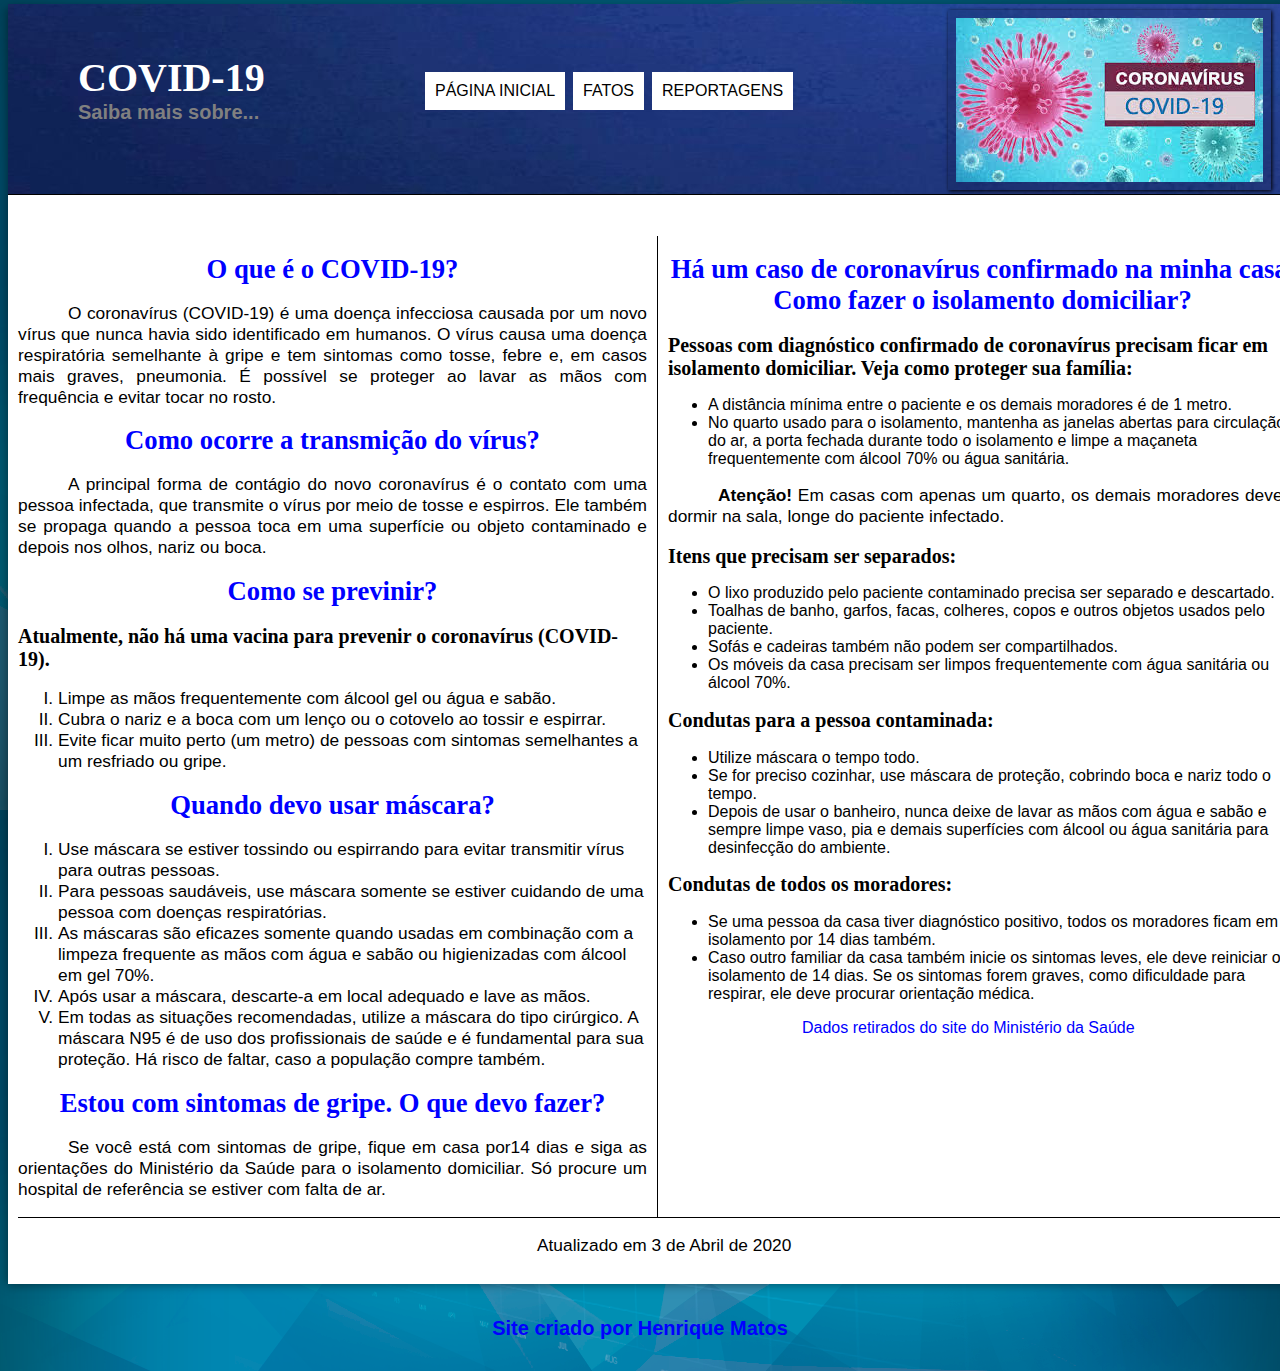
<file: index.html>
<!DOCTYPE html!>
<html lang="pt-br">
<head>
<meta charset="utf-8"/>
<meta name="viewport" content="width=device-width, initial-scale=1.0">
<title>COVID-19</title>
<link rel="stylesheet" type="text/css" href="_CSS/estilo.css"/>
</head>
    <body>
        <div id="interface">
            <header id="cabecalho">
                <hgroup>
                    <h1>COVID-19</h1>
                    <h2>Saiba mais sobre...</h2>
                </hgroup>

                <figure class="fotocomlegenda">
                    <img id="icone" src="_imagens/covid-19.jpg"/>

                    <figcaption>
                        <h3>COVID-19</h3>
                        <p>Estrutura molecular da célula</p>
                    </figcaption>

                </figure>

                <nav id="menu">
                    <h1>Menu Principal</h1>

                    <ul>
                        <li><a href="index.html">Página inicial</a></li>
                        <li><a href="_paginas/Fatos.html">Fatos</a></li>
                        <li><a href="_paginas/Reportagens.html">Reportagens</a></li>
                    </ul>
                </nav>
            </header>

            <section id="corpo">
                <hgroup id="inicio">
                    <h1>O que é o COVID-19?</h1>
                    <p>O coronavírus (COVID-19) é uma doença infecciosa causada por um novo vírus que nunca havia sido identificado em humanos.
                    O vírus causa uma doença respiratória semelhante à gripe e tem sintomas como tosse, febre e, em casos mais graves, pneumonia. É possível se proteger ao lavar as mãos com frequência e evitar tocar no rosto.</p>
                </hgroup>

                <hgroup id="transmicao">
                    <h1>Como ocorre a transmição do vírus?</h1>
                    <p>A principal forma de contágio do novo coronavírus é o contato com uma pessoa infectada, que transmite o vírus por meio de tosse e espirros. Ele também se propaga quando a pessoa toca em uma superfície ou objeto contaminado e depois nos olhos, nariz ou boca.</p>
                </hgroup>

                <hgroup id="prevencao">
                <h1>Como se previnir?</h1>
                <h2>Atualmente, não há uma vacina para prevenir o coronavírus (COVID-19).</h2>
                    <ol type="I">
                        <li>Limpe as mãos frequentemente com álcool gel ou água e sabão.</li>
                        <li>Cubra o nariz e a boca com um lenço ou o cotovelo ao tossir e espirrar.</li>
                        <li>Evite ficar muito perto (um metro) de pessoas com sintomas semelhantes a um resfriado ou gripe.</li>
                    </ol>
                </hgroup>

                <hgroup id="mascara">
                    <h1>Quando devo usar máscara?</h1>
                        <ol type="I">
                            <li>Use máscara se estiver tossindo ou espirrando para evitar transmitir vírus para outras pessoas.</li>
                            <li>Para pessoas saudáveis, use máscara somente se estiver cuidando de uma pessoa com doenças respiratórias.</li>
                            <li>As máscaras são eficazes somente quando usadas em combinação com a limpeza frequente as mãos com água e sabão ou higienizadas com álcool em gel 70%.</li>
                            <li>Após usar a máscara, descarte-a em local adequado e lave as mãos.</li>
                            <li>Em todas as situações recomendadas, utilize a máscara do tipo cirúrgico. A máscara N95 é de uso dos profissionais de saúde e é fundamental para sua proteção. Há risco de faltar, caso a população compre também.</li>
                        </ol>
                    </hgroup>

                    <hgroup id="gripe">
                        <h1>Estou com sintomas de gripe. O que devo fazer?</h1>
                        <p>Se você está com sintomas de gripe, fique em casa por14 dias e siga as orientações do Ministério da Saúde para o isolamento domiciliar. Só procure um hospital de referência se estiver com falta de ar.</p>
                    </hgroup>
            </section>

            <aside id="lateral">
                    <hgroup id="gripe">
                        <h1>Há um caso de coronavírus confirmado na minha casa. Como fazer o isolamento domiciliar?</h1>
                        <h2>Pessoas com diagnóstico confirmado de coronavírus precisam ficar em isolamento domiciliar. Veja como proteger sua família:</h2>
                            <ul>
                                <li>A distância mínima entre o paciente e os demais moradores é de 1 metro.</li>
                                <li>No quarto usado para o isolamento, mantenha as janelas abertas para circulação do ar, a porta fechada durante todo o isolamento e limpe a maçaneta frequentemente com álcool 70% ou água sanitária.</li>
                            </ul>
                        <p><b>Atenção!</b> Em casas com apenas um quarto, os demais moradores devem dormir na sala, longe do paciente infectado.</p>
                        <h2>Itens que precisam ser separados:</h2>
                        <ul>
                            <li>O lixo produzido pelo paciente contaminado precisa ser separado e descartado.</li>
                            <li>Toalhas de banho, garfos, facas, colheres, copos e outros objetos usados pelo paciente.</li>
                            <li>Sofás e cadeiras também não podem ser compartilhados.</li>
                            <li>Os móveis da casa precisam ser limpos frequentemente com água sanitária ou álcool 70%.</li>
                        </ul>
                        <h2>Condutas para a pessoa contaminada:</h2>
                        <ul>
                            <li>Utilize máscara o tempo todo.</li>
                            <li>Se for preciso cozinhar, use máscara de proteção, cobrindo boca e nariz todo o tempo.</li>
                            <li>Depois de usar o banheiro, nunca deixe de lavar as mãos com água e sabão e sempre limpe vaso, pia e demais superfícies com álcool ou água sanitária para desinfecção do ambiente.</li>
                        </ul>
                        <h2>Condutas de todos os moradores:</h2>
                        <ul>
                            <li>Se uma pessoa da casa tiver diagnóstico positivo, todos os moradores ficam em isolamento por 14 dias também.</li>
                            <li>Caso outro familiar da casa também inicie os sintomas leves, ele deve reiniciar o isolamento de 14 dias. Se os sintomas forem graves, como dificuldade para respirar, ele deve procurar orientação médica.</li>
                        </ul>
                    </hgroup>
                    <div id="linkdosite"><a href="https://coronavirus.saude.gov.br/sobre-a-doenca#atendimentosus" target="_blank">Dados retirados do site do Ministério da Saúde</a></div>
            </aside>

            <footer id="atualizacao">
                <p>Atualizado em 3 de Abril de 2020</p>
            </footer>
        
        </div>

        <div id="rodape">
            <footer id="rodape">
                <hgroup id="rodape">
                    <h1>Site criado por Henrique Matos</h1>
                </hgroup>
            </footer>

        </div>

    </body>

</html>
</file>
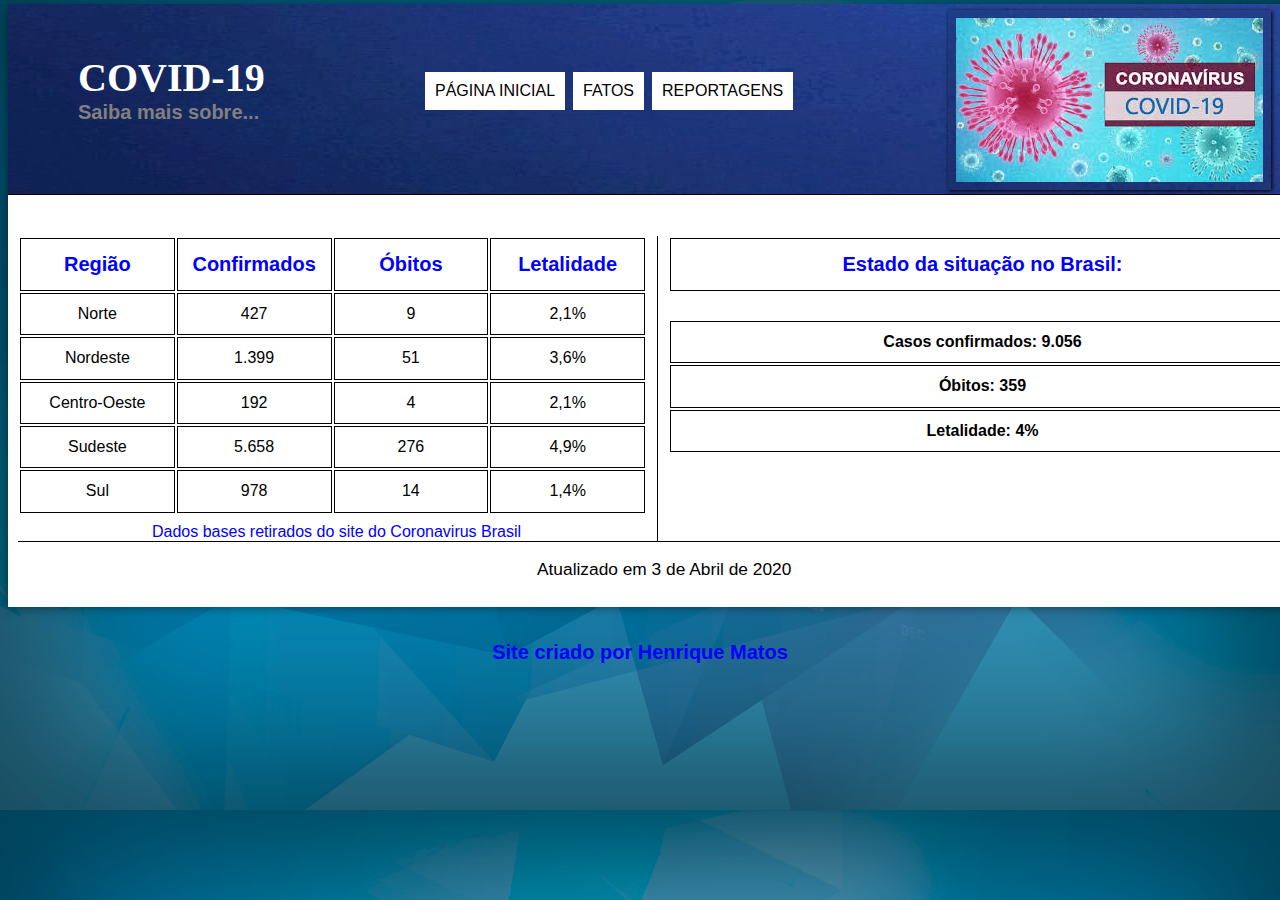
<file: _paginas/Fatos.html>
<!DOCTYPE html!>
<html lang="pt-br">
<head>
<meta charset="utf-8"/>
<title>Tudo sobre o COVId-19</title>
<link rel="stylesheet" type="text/css" href="../_CSS/estilo.css"/>
</head>
    <body>
        <div id="interface">
            <header id="cabecalho">
                <hgroup>
                    <h1>COVID-19</h1>
                    <h2>Saiba mais sobre...</h2>
                </hgroup>

                <figure class="fotocomlegenda">
                    <img id="icone" src="../_imagens/covid-19.jpg"/>

                    <figcaption>
                        <h3>COVID-19</h3>
                        <p>Estrutura molecular da célula</p>
                    </figcaption>

                </figure>

                <nav id="menu">
                    <h1>Menu Principal</h1>

                    <ul>
                        <li><a href="../index.html">Página inicial</a></li>
                        <li><a href="Fatos.html">Fatos</a></li>
                        <li><a href="Reportagens.html">Reportagens</a></li>
                    </ul>
                </nav>
            </header>

            <section id="corpo">
                <table>
                    <tr id="titulo">
                        <th>Região</th>
                        <th>Confirmados</th>
                        <th>Óbitos</th>
                        <th>Letalidade</th>
                    </tr>
                    <tr>
                        <td>Norte</td>
                        <td>427</td>
                        <td>9</td>
                        <td>2,1%</td>
                    </tr>
                    <tr>
                        <td>Nordeste</td>
                        <td>1.399</td>
                        <td>51</td>
                        <td>3,6%</td>
                    </tr>
                    <tr>
                        <td>Centro-Oeste</td>
                        <td>192</td>
                        <td>4</td>
                        <td>2,1%</td>
                    </tr>
                    <tr>
                        <td>Sudeste</td>
                        <td>5.658</td>
                        <td>276</td>
                        <td>4,9%</td>
                    </tr>
                    <tr>
                        <td>Sul</td>
                        <td>978</td>
                        <td>14</td>
                        <td>1,4%</td>
                    </tr>
                </table>
                <div id="linkdosite"><a href="https://covid.saude.gov.br/" target="_blank">Dados bases retirados do site do Coronavirus Brasil</a></div>
            </section>

            <aside id="lateral">
                <div class="container">
                    <div class="table-responsive">
                        <table class="table" width="200px" align="center">
                            <thead>
                                <tr class="status">
                                   <th class="situacao">Estado da situação no Brasil:</th>
                                </tr>
                            </thead>
                      </table>
                    </div>
                  </div>
                </br>

                  <div class="container">
                    <div class="table-responsive">
                        <table class="table" width="200px" align="center">
                            <thead>
                                <tr class="infectados">
                                    <th class="quantidade">Casos confirmados: 9.056</th>
                                </tr>
                                <tr class="mortos">
                                    <th class="quantidade">Óbitos: 359</th>
                                </tr>
                                <tr class="letalidade">
                                    <th class="quantidade">Letalidade: 4%</th>
                                </tr>
                            </thead>
                      </table>
                    </div>
                  </div>
            </aside>

            <footer id="atualizacao">
                <p>Atualizado em 3 de Abril de 2020</p>
            </footer>
        
        </div>

        <div id="rodape">
            <footer id="rodape">
                <hgroup id="rodape">
                    <h1>Site criado por Henrique Matos</h1>
                </hgroup>
            </footer>

        </div>

    </body>

</html>
</file>
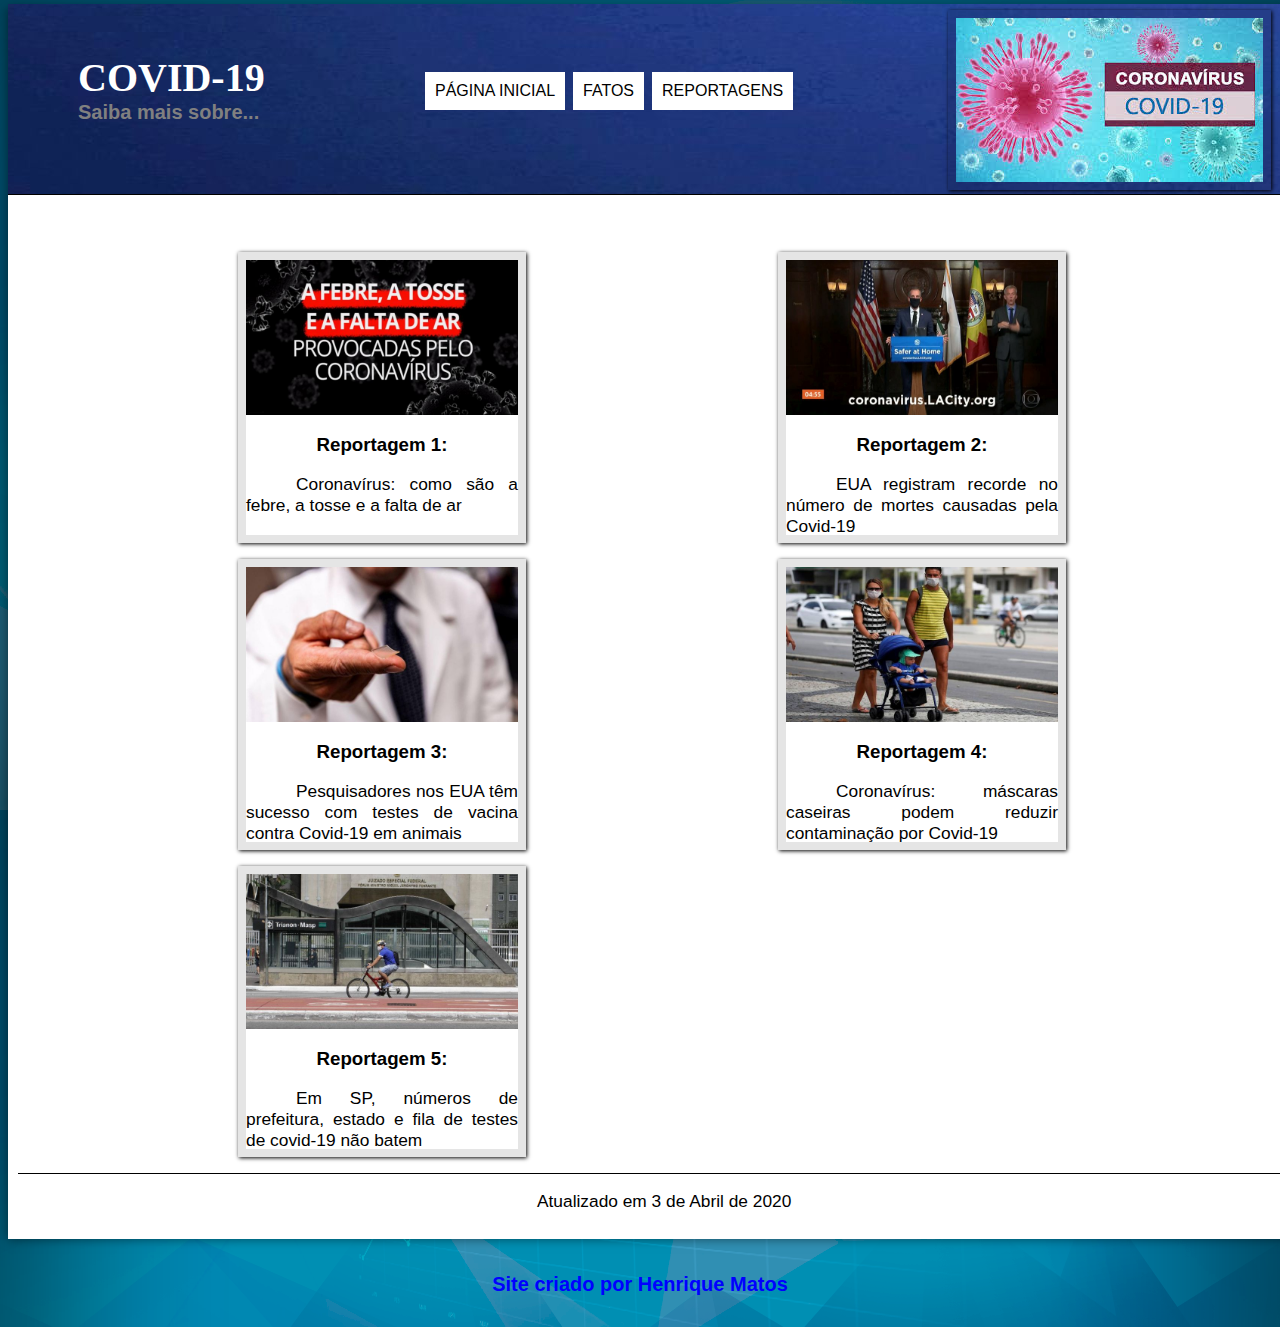
<file: _paginas/Reportagens.html>
<!DOCTYPE html!>
<html lang="pt-br">
<head>
<meta charset="utf-8"/>
<title>Tudo sobre o COVId-19</title>
<link rel="stylesheet" type="text/css" href="../_CSS/estilo.css"/>
</head>
    <body>
        <div id="interface">
            <header id="cabecalho">
                <hgroup>
                    <h1>COVID-19</h1>
                    <h2>Saiba mais sobre...</h2>
                </hgroup>

                <figure class="fotocomlegenda">
                    <img id="icone" src="../_imagens/covid-19.jpg"/>

                    <figcaption>
                        <h3>COVID-19</h3>
                        <p>Estrutura molecular da célula</p>
                    </figcaption>

                </figure>

                <nav id="menu">
                    <h1>Menu Principal</h1>

                    <ul>
                        <li><a href="../index.html">Página inicial</a></li>
                        <li><a href="Fatos.html">Fatos</a></li>
                        <li><a href="Reportagens.html">Reportagens</a></li>
                    </ul>
                </nav>
            </header>

            <section id="reportagens">
                <div id="reportagem1">
                    <figure class="reportagem1">
                        <a href="https://globoplay.globo.com/v/8443688/" target="_blank"><img src="../_imagens/reportagem-1.jpg"/></a>
                        <figcaption>
                            <h3>Reportagem 1:</h3>
                            <p>Coronavírus: como são a febre, a tosse e a falta de ar</p>
                        </figcaption>
                    </figure>
                </div>

                <div id="reportagem3">
                    <figure class="reportagem3">
                        <a href="https://olhardigital.com.br/coronavirus/noticia/pesquisadores-nos-eua-tem-sucesso-com-testes-de-vacina-contra-covid-19-em-animais/98953" target="_blank"><img src="../_imagens/reportagem-3.jpg"/></a>
                        <figcaption>
                            <h3>Reportagem 3:</h3>
                            <p>Pesquisadores nos EUA têm sucesso com testes de vacina contra Covid-19 em animais</p>
                        </figcaption>
                    </figure>
                </div>

                <div id="reportagem5">
                    <figure class="reportagem5">
                        <a href="https://noticias.uol.com.br/saude/ultimas-noticias/redacao/2020/04/03/prefeitura-de-sp-aponta-em-relatorio-subnotificacao-de-casos-de-covid-19.htm" target="_blank"><img src="../_imagens/reportagem-5.jpg"/></a>
                        <figcaption>
                            <h3>Reportagem 5:</h3>
                            <p>Em SP, números de prefeitura, estado e fila de testes de covid-19 não batem</p>
                        </figcaption>
                    </figure>
                </div>
            </section>

                <aside id="reportagenslateral">
                    <div id="reportagem2">
                        <figure class="reportagem2">
                            <a href="https://globoplay.globo.com/v/8453879/" target="_blank"><img src="../_imagens/reportagem-2.jpg"/></a>
                            <figcaption>
                                <h3>Reportagem 2:</h3>
                                <p>EUA registram recorde no número de mortes causadas pela Covid-19</p>
                            </figcaption>
                        </figure>
                    </div>

                    <div id="reportagem4">
                        <figure class="reportagem4">
                            <a href="https://veja.abril.com.br/ciencia/coronavirus-mascaras-caseiras-podem-reduzir-contaminacao-por-covid-19/" target="_blank"><img src="../_imagens/reportagem-4.jpg"/></a>
                            <figcaption>
                                <h3>Reportagem 4:</h3>
                                <p>Coronavírus: máscaras caseiras podem reduzir contaminação por Covid-19</p>
                            </figcaption>
                        </figure>
                    </div>
                </aside>

            <footer id="atualizacao">
                <p>Atualizado em 3 de Abril de 2020</p>
            </footer>
        
        </div>

        <div id="rodape">
            <footer id="rodape">
                <hgroup id="rodape">
                    <h1>Site criado por Henrique Matos</h1>
                </hgroup>
            </footer>

        </div>

    </body>

</html>
</file>
<file: _CSS/estilo.css>
@charset "utf-8";

body {
    background-image: url("../_imagens/fundo.png");
    color: rgba(0, 0, 0, 1);
}
    /*background-image: url("_imagens/fundo.png");*/

div#interface {
    width: 1280px;
    background-color: #ffffff;
    margin: 0px auto 10px auto;
    box-shadow: 0px 0px 10px rgba(0, 0, 0, 0.5);
    padding: 10px 10px 10px 10px;
}

div#rodape {
    padding-top: 10px;
    padding-bottom: 10px;
}

div#rodape h1 {
    font-family: Arial, Helvetica, sans-serif;
    font-size: 15pt;
    text-align: center;
}

div#linkdosite a {
    text-decoration: unset;
    font-family: Arial, Helvetica, sans-serif;
    font-size: 12pt;
    color: blue;
    text-align: center;
    padding-left: 134px;
}

p {
    text-align: justify;
    text-indent: 50px;
    font-family: Arial, Helvetica, sans-serif;
    font-size: 13pt;
}

header#cabecalho img#icone {
    position: absolute;
    top: 0px;
}

header#cabecalho {
    position: relative;
    top: -41px;
    left: -10px;
    margin-right: -20px;
    border-bottom: 1px rgba(0, 0, 0, 1) solid;
    height: 190px;
    background: url("../_imagens/fundo-azul.jpg") no-repeat -10px -20px;
}

header#cabecalho h1 {
    font-family: Arial, Helvetica, sans-serif;
    font-size: 40px;
    color: #ffffff;
    padding-top: 50px;
    padding-left: 70px;
    padding-bottom: 0px;
    margin-bottom: 0px;
}

header#cabecalho h2 {
    font-family: Arial, Helvetica, sans-serif;
    font-size: 20px;
    color: gray;
    padding-top: 0px;
    padding-left: 70px;
    margin-top: 0px;
}

/*Formatação de imagens com legendas*/

figure.fotocomlegenda {
    position: absolute;
    top: -10px;
    left: 900px;
    border: 8px solid rgba(0, 0, 0, 0.1);
    width: 307px;
    height: 164px;
    box-shadow: 1px 1px 4px black;
}

figure.fotocomlegenda img {
    width: 100%;
    height: 100%;
}

figure.fotocomlegenda figcaption {
    font-family: Arial, Helvetica, sans-serif;
    opacity: 0;
    position: absolute;
    top: 0px;
    background-color: rgba(0, 0, 0, 0.4);
    color: white;
    width: 100%;
    height: 100%;
    padding: 10px;
    box-sizing: border-box;
    transition: opacity 1s;
}

figure.fotocomlegenda:hover figcaption {
    opacity: 1;
}

nav#menu ul {
    list-style: none;
    text-transform: uppercase;
    position: absolute;
    top: 50px;
    left: 375px
}

nav#menu li {
    font-family: Arial, Helvetica, sans-serif;
    display: inline-block;
    background-color: white;
    padding: 10px;
    margin: 2px;
}

nav#menu li:hover {
    background-color: grey;
    transition: 1s;
}

nav#menu h1 {
    display: none;
}

nav#menu a {
    font-family: Arial, Helvetica, sans-serif;
    font-size: 12pt;
    color: #000000;
    text-decoration: none;
}

nav#menu a:hover {
    color: #ffffff;
    text-decoration: underline;
}

section#corpo {
    font-family: Arial, Helvetica, sans-serif;
    display: block;
    width: 629px;
    float: left;
    border-right: 1px solid black;
    padding-right: 10px;
}

aside#lateral {
    font-family: Arial, Helvetica, sans-serif;
    display: block;
    width: 629px;
    float: left;
    padding-left: 10px;
}

footer#atualizacao {
    clear: both;
    border-top: 1px solid black;
}

footer#atualizacao p {
    font-family: Arial, Helvetica, sans-serif;
    padding-left: 469px;
}

header#cabecalho h1 {
    text-align: left;
    font-family: 'Arial, Helvetica, sans-serif';
    font-size: 30pt;
    color: white;
}

 h1 {
    text-align: center;
    font-family: 'Arial, Helvetica, sans-serif';
    font-size: 20pt;
    color: blue;
}

h2 {
    text-align: left;
    font-family: 'Arial, Helvetica, sans-serif';
    font-size: 15pt;
}

ol {
    font-family: Arial, Helvetica, sans-serif;
    font-size: 13pt;
}

section#reportagens img {
    width: 272;
    height: 155;
}

aside#reportagenslateral img {
    width: 272;
    height: 155;
    padding-left: 0px;
    margin-left: 0px;
}

section#reportagens {
    font-family: Arial, Helvetica, sans-serif;
    display: block;
    width: 35em;
    float: left;
    padding-right: 10px;
}

aside#reportagenslateral {
    font-family: Arial, Helvetica, sans-serif;
    display: block;
    width: 35em;
    float: right;
}

figure.reportagem1 {
    border: 8px solid rgba(0, 0, 0, 0.1);
    width: 272px;
    height: 155px;
    box-shadow: 1px 1px 4px black;
    padding-bottom: 120px;
}

figure.reportagem1 figcaption {
    font-family: Arial, Helvetica, sans-serif;
    text-align: center;
}

figure.reportagem2 {
    border: 8px solid rgba(0, 0, 0, 0.1);
    width: 272px;
    height: 155px;
    box-shadow: 1px 1px 4px black;
    padding-bottom: 120px;
}

figure.reportagem2 figcaption {
    font-family: Arial, Helvetica, sans-serif;
    text-align: center;
}

figure.reportagem3 {
    border: 8px solid rgba(0, 0, 0, 0.1);
    width: 272px;
    height: 155px;
    box-shadow: 1px 1px 4px black;
    padding-bottom: 120px;
}

figure.reportagem3 figcaption {
    font-family: Arial, Helvetica, sans-serif;
    text-align: center;
}

figure.reportagem4 {
    border: 8px solid rgba(0, 0, 0, 0.1);
    width: 272px;
    height: 155px;
    box-shadow: 1px 1px 4px black;
    padding-bottom: 120px;
}

figure.reportagem4 figcaption {
    font-family: Arial, Helvetica, sans-serif;
    text-align: center;
}

figure.reportagem5 {
    border: 8px solid rgba(0, 0, 0, 0.1);
    width: 272px;
    height: 155px;
    box-shadow: 1px 1px 4px black;
    padding-bottom: 120px;
}

figure.reportagem5 figcaption {
    font-family: Arial, Helvetica, sans-serif;
    text-align: center;
}

div#reportagem1 {
    padding-left: 180px;
}

div#reportagem3 {
    padding-left: 180px;
}

div#reportagem5 {
    padding-left: 180px;
}

td, th {
    font-family: Arial, Helvetica, sans-serif;
    padding: .7em;
    margin: 0;
    border: 1px solid rgba(0, 0, 0, 1);
    text-align: center;
}

th.situacao {
    font-weight: bold;
    color: blue;
    font-size: 15pt;;
}
  
table{
    width: 100%;
    margin-bottom : .5em;
    table-layout: fixed;
    text-align: center;
}

tr#titulo   {
    font-family: Arial, Helvetica, sans-serif;
    font-weight: bold;
    color: blue;
    font-size: 15pt;
    border: 1px solid blue;
}
</file>
